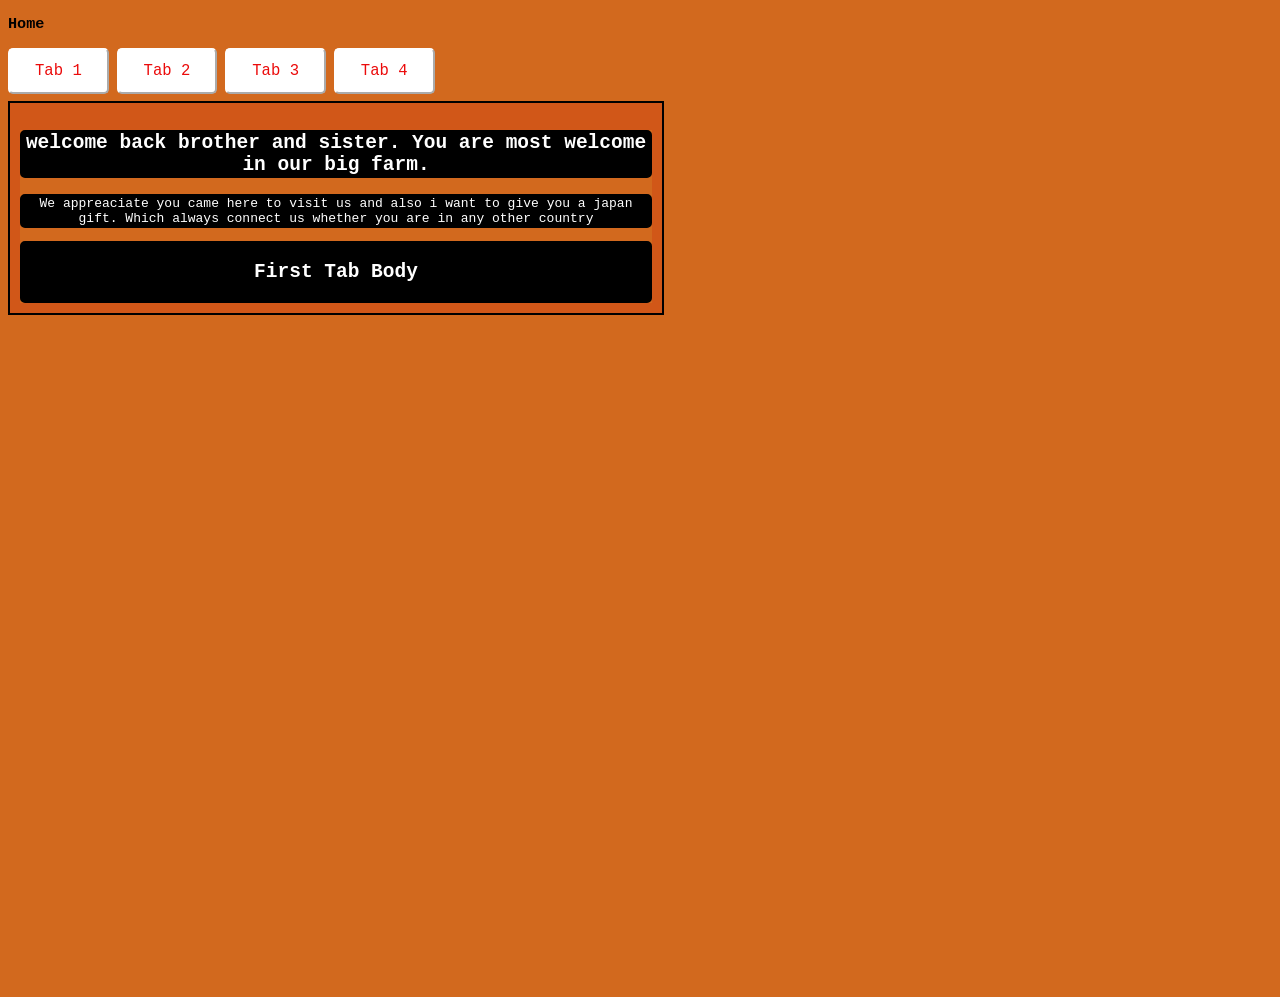
<file: index.html>
<!DOCTYPE html>
<html lang="en">
<head>
    <meta charset="UTF-8">
    <meta name="viewport" content="width=device-width, initial-scale=1.0">
    <title>Document</title>
    <link rel="stylesheet" href="design.css">
</head>
<body>
    <div>
        <h3>Home</h3>
        <div>
            <button class="btn" onclick="anim()" id="tb1">Tab 1</button>
            <button class="btn" onclick="animTwo()" id="tb2">Tab 2</button>
            <button class="btn" onclick="animThree()" id="tb3">Tab 3</button>
            <button class="btn" onclick="animFour()" id="tb4">Tab 4</button>
        </div>
    </div>

    <div id="main-box">
        <div class="box-1">
            <h2>welcome back brother and sister. You are most welcome in our big farm.</h2>
            <p>We appreaciate you came here to visit us and also i want to give you a japan gift. Which always connect us whether you are in any other country</p>
            <div class="inner-box-1">
                <h2>First Tab Body</h2>
            </div>
        </div>
    </div>

    <div id="main-box1">
        <div class="box-1">
            <h2>welcome back brother and sister. You are most welcome in our big farm.</h2>
            <p>We appreaciate you came here to visit us and also i want to give you a japan gift. Which always connect us whether you are in any other country</p>
            <div class="inner-box-1">
                <h2>Second Tab Body</h2>
            </div>
        </div>
    </div>

    <div id="main-box2">
        <div class="box-1">
            <h2>welcome back brother and sister. You are most welcome in our big farm.</h2>
            <p>We appreaciate you came here to visit us and also i want to give you a japan gift. Which always connect us whether you are in any other country</p>
            <div class="inner-box-1">
                <h2>Third Tab Body</h2>
            </div>
        </div>
    </div>

    <div id="main-box3">
        <div class="box-1">
            <h2>welcome back brother and sister. You are most welcome in our big farm.</h2>
            <p>We appreaciate you came here to visit us and also i want to give you a japan gift. Which always connect us whether you are in any other country</p>
            <div class="inner-box-1">
                <h2>Fourth Tab Body</h2>
            </div>
        </div>
    </div>

    <script>

        function anim(){
            let tb = document.getElementById("main-box");
            let divTAG = document.getElementsByClassName("main-box");

            if (tb.style.visibility === "visible"){
                tb.style.visibility = "hidden";
                divTAG.style.display = "none"
            } else {
                tb.style.visibility = "visible";
            }
        }

        function animTwo(){
            let tb = document.getElementById("main-box1");
            if (tb.style.visibility === "hidden"){
                tb.style.visibility = "visible";
                
            } else {
                tb.style.visibility = "hidden";
            }
        }

        function animThree(){
            let tb = document.getElementById("main-box2");
            if (tb.style.visibility === "hidden"){
                tb.style.visibility = "visible";
            } else {
                tb.style.visibility = "hidden";
            }
        }

        function animFour(){
            let tb = document.getElementById("main-box3");
            if (tb.style.visibility === "hidden"){
                tb.style.visibility = "visible";
            } else {
                tb.style.visibility = "hidden";
            }
        }


        
    </script>

    
    

</body>
</html>
</file>
<file: design.css>
* {
    background-color: chocolate;
    font-style: normal;
    font-family: monospace;
}

.btn {
    color: rgb(235, 11, 11);
    border-radius: 5px;
    padding: 12px 25px 12px 25px;
    background-color: white;
    border-color: white;
    border-width: 2px;
    font-weight: 500;
    font-size: larger;
    
}

.inner-box-1 , h2, p{
    background-color: black;
    color: white;
    border: 2px black solid;
    border-radius: 5px;
    /* width: 50%; */
    text-align: center;
}

#main-box {
    border: 2px black solid;
    padding: 10px;
    margin-top: 7px;
    width: 50%;
    height: 50%;
    background-color: hsla(12, 91%, 42%, 0.3);
    visibility: visible;
}

#main-box1, main-box2, main-box3 {
    border: 2px black solid;
    padding: 10px;
    margin-top: 7px;
    width: 50%;
    height: 50%;
    background-color: hsla(12, 91%, 42%, 0.3);
    visibility: hidden;
}
#main-box2 {
    border: 2px black solid;
    padding: 10px;
    margin-top: 7px;
    width: 50%;
    height: 50%;
    background-color: hsla(12, 91%, 42%, 0.3);
    visibility: hidden;
}
#main-box3 {
    border: 2px black solid;
    padding: 10px;
    margin-top: 7px;
    width: 50%;
    height: 50%;
    background-color: hsla(12, 91%, 42%, 0.3);
    visibility: hidden;
}

/* 
# JavaScript DOM Topics for Hide/Show and Tabs Project

## 1. DOM Basics
- What is the DOM
- DOM Tree structure
- Accessing the `document` object

## 2. Selecting Elements
- document.getElementById()
- document.querySelector()
- document.querySelectorAll()

## 3. Event Handling
- addEventListener()
- click events
- event object

## 4. CSS Manipulation with JavaScript
- element.style property
- display: none
- display: block
- visibility property

## 5. Class Manipulation
- element.classList
- classList.add()
- classList.remove()
- classList.toggle()
- classList.contains()

## 6. Working with Multiple Elements
- NodeList
- forEach() loop
- Looping through selected elements

## 7. Data Attributes
- data-* attributes in HTML
- dataset property in JavaScript

## 8. Building a Tabs Component
- Tab button structure
- Tab content sections
- Showing selected tab
- Hiding other tabs

## 9. Active State Handling
- Adding active class to selected tab
- Removing active class from others

## 10. Mini Project Practice
- Build a tab system
- Hide/Show sections
- Add active tab styling
- Optional: add smooth transitions
*/
</file>
